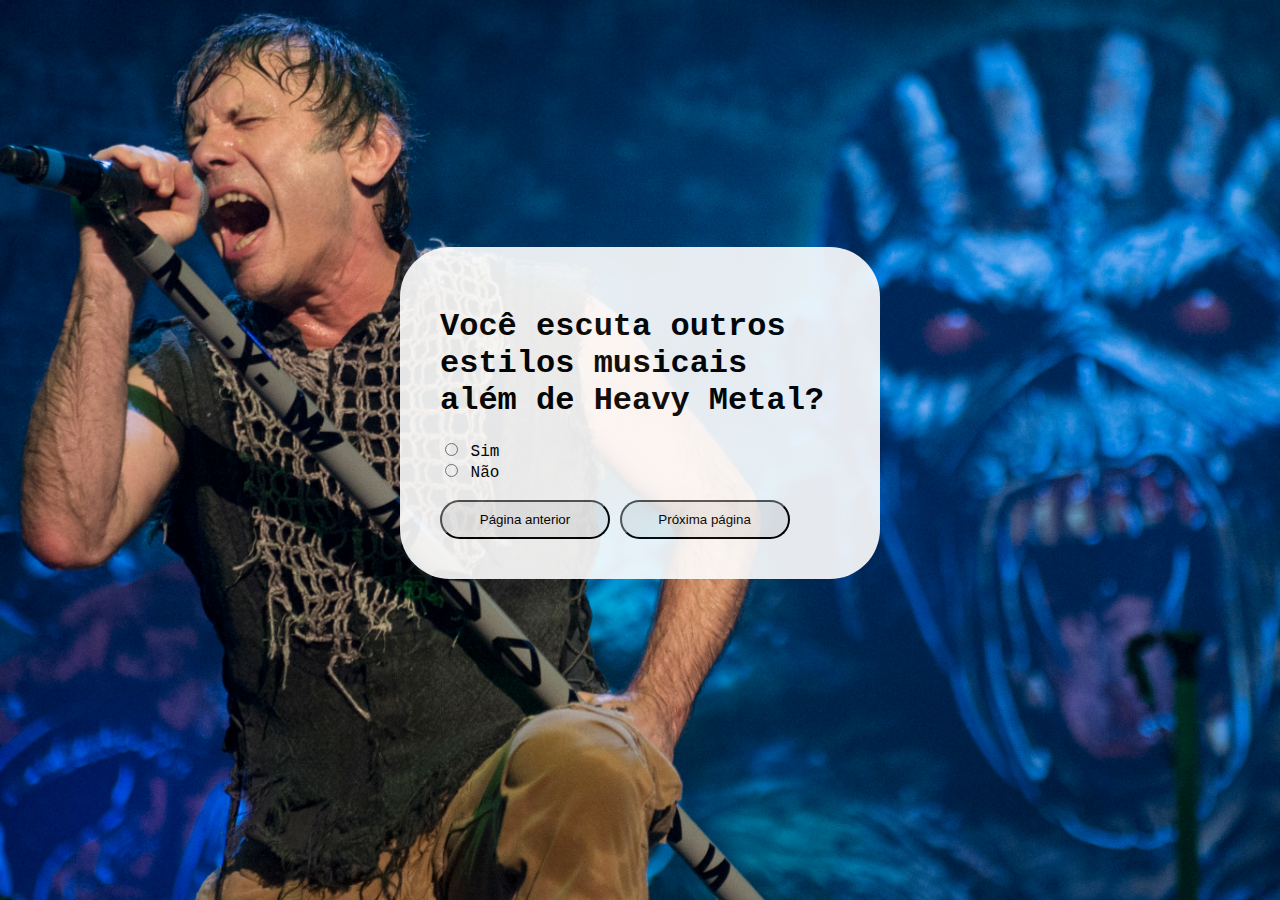
<file: pagina2.html>
<!DOCTYPE html>
<html lang="pt-br">
<head>
    <meta charset="UTF-8">
    <meta http-equiv="X-UA-Compatible" content="IE=edge">
    <meta name="viewport" content="width=device-width, initial-scale=1.0">
    <link rel="stylesheet" type="text/css" href="/pagina2.css">
    <title>Pesquisa musical</title>
</head>
<body>
    <div class="flexbox-container">
        <div class="flexbox-item flexbox-item-1">
            <h1>Você escuta outros estilos musicais além de Heavy Metal?</h1>
            <input onclick="simounao('sim')" type="radio" id="sim" name="resposta" value="sim">
            <label for="simfor">Sim</label><br>
            <input onclick="simounao('nao')" type="radio" id="nao" name="resposta" value="nao">
            <label for="naofor">Não</label><br>
        </div>
        <div id="divsim" class="flexbox-item flexbox-item-2">
            <p>Quais outros estilos musicais você escuta?</p>
            <textarea id="respostasim" cols="50" rows="3"></textarea>
        </div>
        <div id="divnao" class="flexbox-item flexbox-item-3">
            <p>Como foi sua introdução ao Heavy Metal?</p>
            <textarea id="respostanao" cols="50" rows="3"></textarea>
        </div>        
        <div class="flexbox-item flexbox-item-4">
            <br>
            <a href="index.html"><button id="botaopag2A">Página anterior</button></a></button>
            <a href="pagina3.html"><button id="botaopag2P"> Próxima página</button></a>
        </div>
    </div>
    
    <script src="/pagina2.js"></script>
    
</body>
</html>
</file>
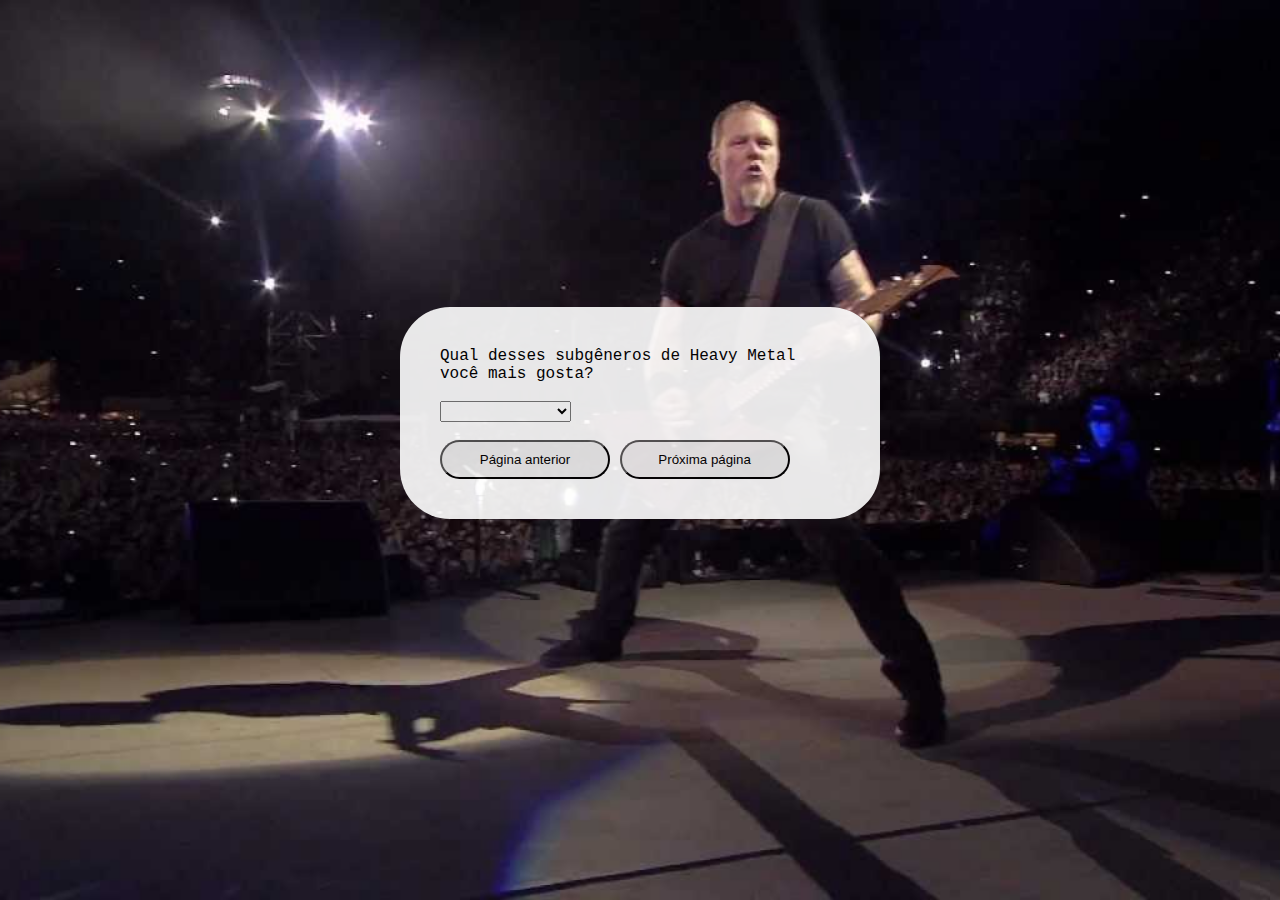
<file: pagina3.html>
<!DOCTYPE html>
<html lang="pt-br">
<head>
    <meta charset="UTF-8">
    <meta http-equiv="X-UA-Compatible" content="IE=edge">
    <meta name="viewport" content="width=device-width, initial-scale=1.0">
    <link rel="stylesheet" type="text/css" href="/pagina3.css">    
    <title>Pesquisa musical</title>
</head>
<body>
    <div class="flexbox-container">
        <div class="flexbox-item flexbox-item-1">
            <label for="cars">Qual desses subgêneros de Heavy Metal você mais gosta?</label><br><br>    
            <select name="generos" id="subgeneros">
                <option value=""></option>
                <option value="groove">Groove Metal</option>
                <option value="newwave">New Wave</option>
                <option value="nu">Nu Metal</option>
                <option value="thrash">Thrash Metal</option>
            </select> 
        </div>
        <div class="flexbox-item flexbox-item-2">
            <br>
            <a href="pagina2.html"><button id="botaopag3A">Página anterior</button></a>
            <a href="ultimapagina.html"><button id="botaopag3P">Próxima página</button></a>
        </div>
    </div>
    <script src="/pagina3.js"></script>    

</body>
</html>
</file>
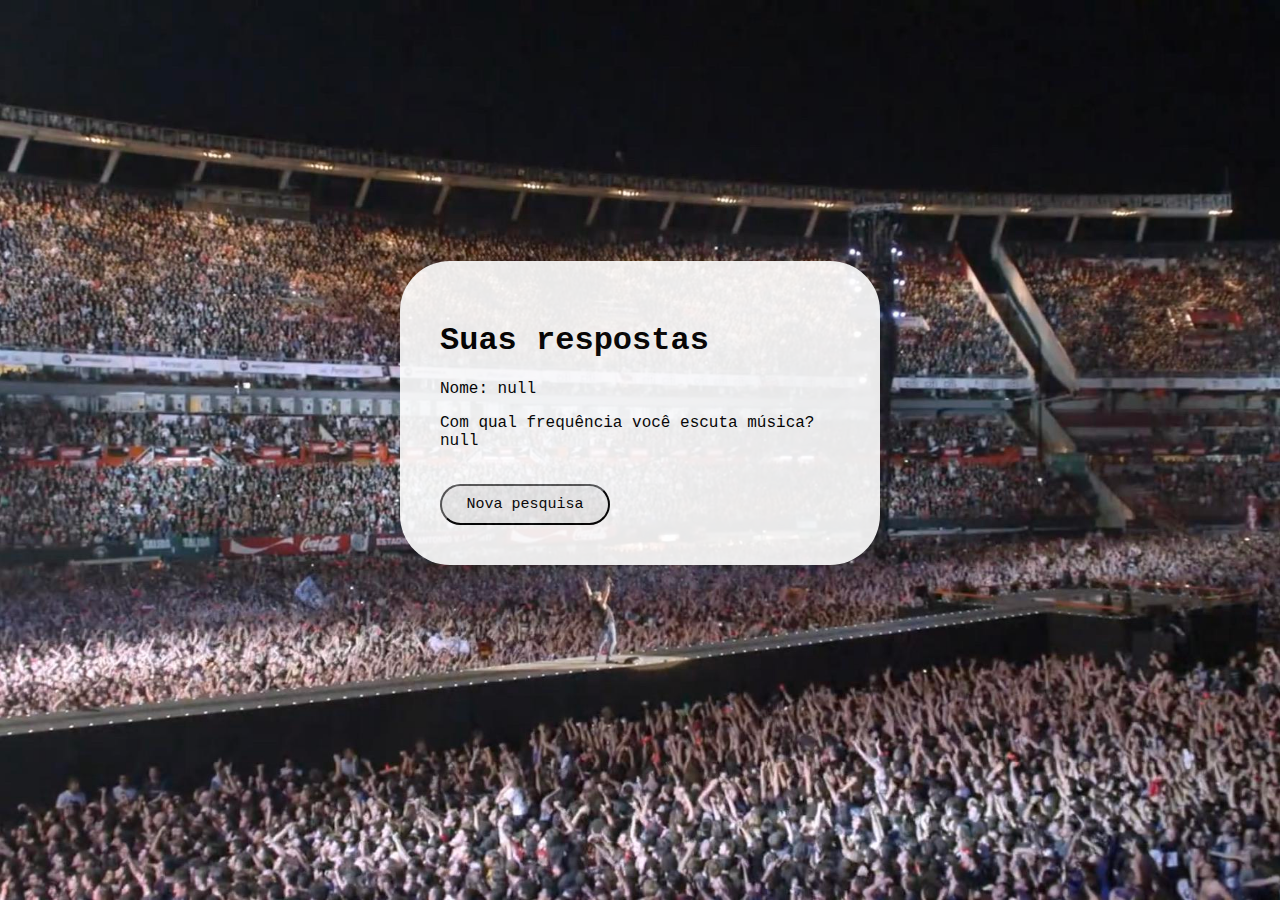
<file: ultimapagina.html>
<!DOCTYPE html>
<html lang="pt-br">
<head>
    <meta charset="UTF-8">
    <meta http-equiv="X-UA-Compatible" content="IE=edge">
    <meta name="viewport" content="width=device-width, initial-scale=1.0">
    <link rel="stylesheet" type="text/css" href="/ultimapagina.css">
    <title>Fim da pesquisa</title>
</head>
<body>
    <div class="flexbox-container">
        <div class="flexbox-item flexbox-item-1">
            <h1>Suas respostas</h1>
            <p id="nome4"></p>
            <p id="frequencia4"></p>
            <p id="escuta4"></p>
            <p id="pergunta4"></p>            
            <p id="bandas4"></p>
        </div>    
        <div class="flexbox-item flexbox-item-2">
            <br>
            <button id="pag4button"><a href="/index.html">Nova pesquisa</a></button>                        
        </div>    
    </div>

    <script src="/ultimapagina.js"></script>
</body>
</html>
</file>
<file: pagina2.css>
body {
    background-image: url("/imagens/bruce.jpg");
    background-size: cover;
    background-repeat: no-repeat;
    background-position: center;
    background-attachment: fixed;
    display:flex;
    justify-content: center;
    align-items: center;
    flex-direction: column;
    height: 90vh;
}

#divsim, #divnao {
    display: none;
}

#divsim.active, #divnao.active {
    display: initial;
}

.flexbox-container {        
    background-color: white;
    width: 400px;
    padding: 40px;
    font-family: 'Courier New', Courier, monospace;
    opacity: 90%;
    border-radius: 50px;    
}

button {
    border-radius: 50px;
    width: 170px;
    padding: 10px;        
}

button:hover {
    background-color: gray;
}

a, a:visited {
    font-size: 15px;
    text-decoration: none;
    color: black;
    font-family: 'Courier New', Courier, monospace;
}
</file>
<file: pagina3.css>
body {
    background-image: url("/imagens/hetfield.jpg");
    background-size: cover;
    background-repeat: no-repeat;
    background-position: center;
    background-attachment: fixed;
    display:flex;
    justify-content: center;
    align-items: center;
    flex-direction: column;
    height: 90vh;   
}

.flexbox-container {        
    background-color: white;
    width: 400px;
    padding: 40px;
    font-family: 'Courier New', Courier, monospace;
    opacity: 90%;
    border-radius: 50px;    
}

button {
    border-radius: 50px;
    width: 170px;
    padding: 10px;        
}

button:hover {
    background-color: gray;
}

a, a:visited {
    font-size: 15px;
    text-decoration: none;
    color: black;
    font-family: 'Courier New', Courier, monospace;
}

select {
    font-family: 'Courier New', Courier, monospace;
    font-size: 15px;
    
}
</file>
<file: ultimapagina.css>
body {
    background-image: url("/imagens/acdc.jpg");
    background-size: cover;
    background-repeat: no-repeat;
    background-position: center;
    background-attachment: fixed;
    display:flex;
    justify-content: center;
    align-items: center;
    flex-direction: column;
    height: 90vh;   
}

.flexbox-container {        
    background-color: white;
    width: 400px;
    padding: 40px;
    font-family: 'Courier New', Courier, monospace;
    opacity: 90%;
    border-radius: 50px;    
}

button {
    border-radius: 50px;
    width: 170px;
    padding: 10px;        
}

button:hover {
    background-color: gray;
}

a, a:visited {
    font-size: 15px;
    text-decoration: none;
    color: black;
    font-family: 'Courier New', Courier, monospace;
}
</file>
